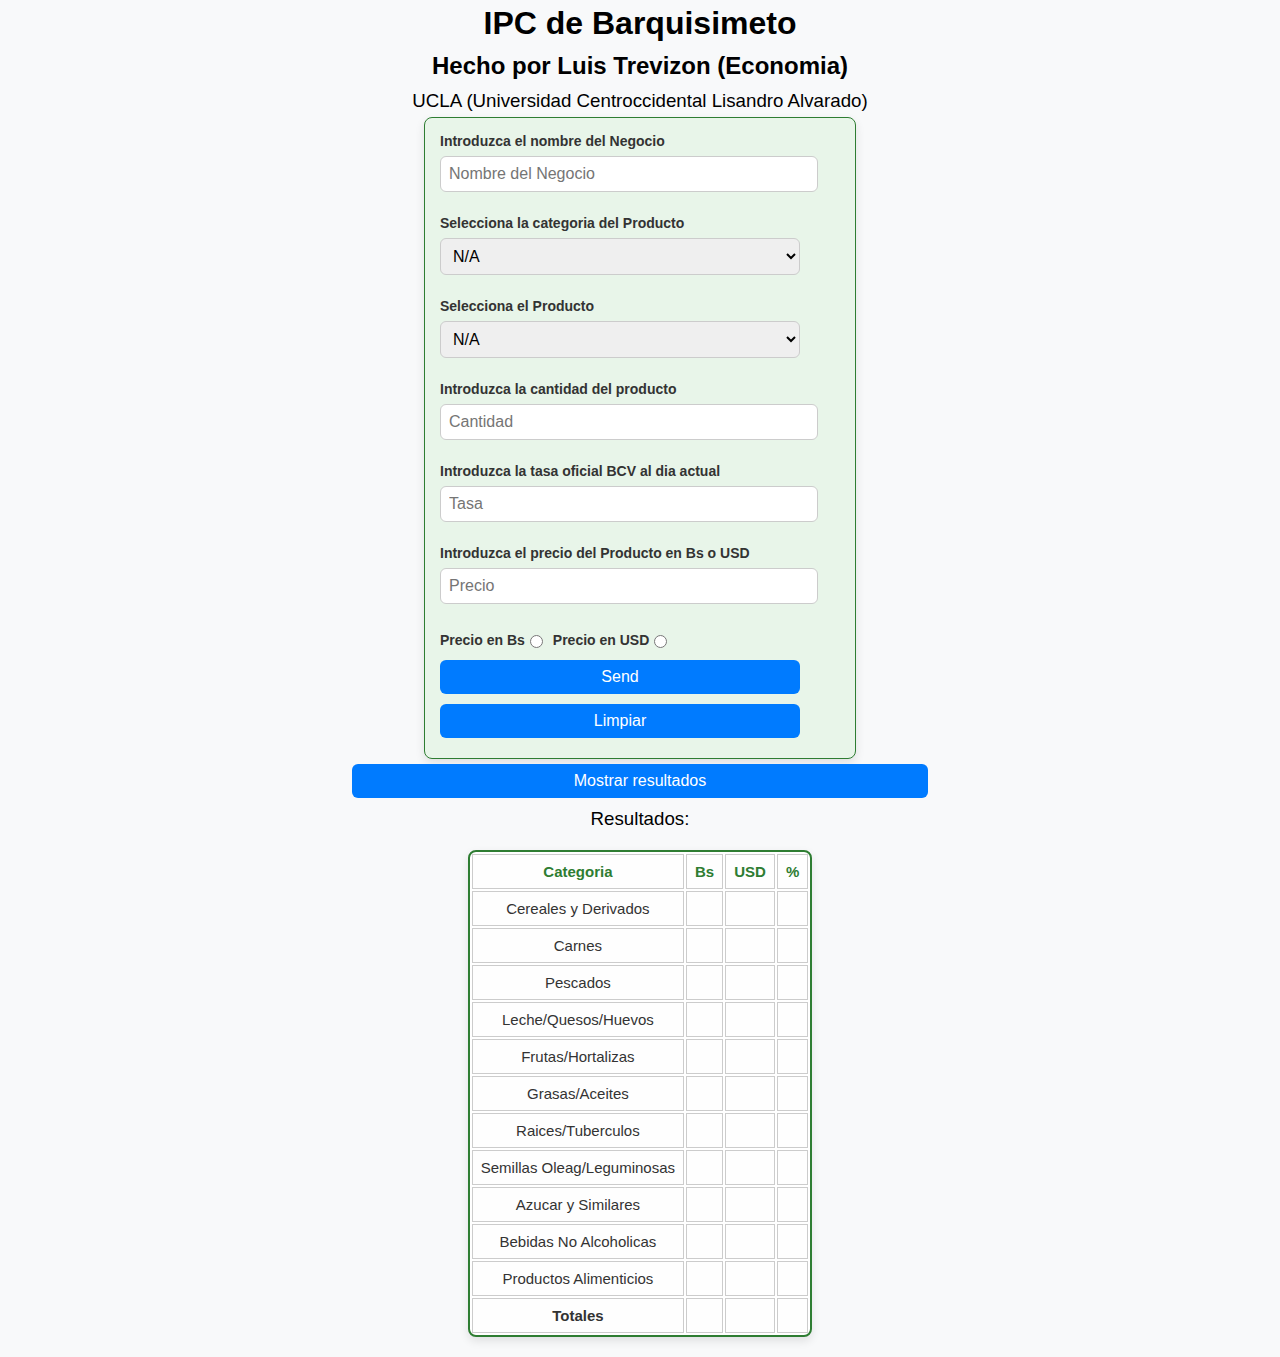
<file: index.html>
<!DOCTYPE html>
<html lang="en">

<head>
    <meta charset="UTF-8">
    <meta name="viewport" content="width=device-width, initial-scale=1.0">
    <link rel="stylesheet" href="estilos.css">
    <title>IPC</title>
</head>

<body>
    <h1>IPC de Barquisimeto</h1>
    <h2>Hecho por Luis Trevizon (Economia)</h2>
    <h3>UCLA (Universidad Centroccidental Lisandro Alvarado)</h3>

    <form>
        <label for="">Introduzca el nombre del Negocio</label>
        <input name="nombre_negocio" type="text" placeholder="Nombre del Negocio" required>
        <br>
        <label for="">Selecciona la categoria del Producto</label>
        <select name="categoria_producto" id="categoria" onchange="cambia_categorias()">
            <option value="">N/A</option>
            <option value="cereales_derivados">Cereales y Derivados</option>
            <option value="carnes">Carnes</option>
            <option value="pescados">Pescados</option>
            <option value="leche_quesos_huevos">Leche/Quesos/Huevos</option>
            <option value="frutas_hortalizas">Frutas/Hortalizas</option>
            <option value="grasas_aceites">Grasas/Aceites</option>
            <option value="raices_tuberculos">Raices/Tuberculos</option>
            <option value="semillas_oleag_leguminosas">Semillas Oleag/Leguminosas</option>
            <option value="azucar_similares">Azucar y Similares</option>
            <option value="bebidas_no_alcoholicas">Bebidas No Alcoholicas</option>
            <option value="productos_alimenticios">Productos Alimenticios</option>
        </select>
        <br>
        <label for="">Selecciona el Producto</label>
        <select name="nombre_producto" id="producto" onchange="cambia_categorias()">
            <option value="">N/A</option>
        </select>
        <br>
        <label for="">Introduzca la cantidad del producto</label>
        <input name="cantidad" type="text" placeholder="Cantidad" required>
        <br>
        <label for="">Introduzca la tasa oficial BCV al dia actual</label>
        <input name="tasa_bcv" type="number" step="0.01" placeholder="Tasa" required>
        <br>
        <label for="">Introduzca el precio del Producto en Bs o USD</label>
        <input id="precio" type="number" step="0.01" placeholder="Precio" required>
        <br>
        <div class="radio-group">
            <label>Precio en Bs</label>
            <input type="radio" name="precio_eleccion" value="precio_bs">
            <br>
            <label>Precio en USD</label>
            <input type="radio" name="precio_eleccion" value="precio_usd">
        </div>
        <button type="submit" onclick="sample(this);return false;">Send</button>
        <button type="reset">Limpiar</button>
    </form>
    <button style="width: 45%;" onclick="actualizar_tabla()">Mostrar resultados</button>
    <div id="resultado">
        <h3>Resultados:</h3>
        <table>
            <thead>
                <th>Categoria</th>
                <th>Bs</th>
                <th>USD</th>
                <th>%</th>
            </thead>
            <tbody>
                <tr>
                    <td>Cereales y Derivados</td>
                    <td id="cereales_derivados_bs"></td>
                    <td id="cereales_derivados_usd"></td>
                    <td id="cereales_derivados_porcentaje"></td>
                </tr>
                <tr>
                    <td>Carnes</td>
                    <td id="carnes_bs"></td>
                    <td id="carnes_usd"></td>
                    <td id="carnes_porcentaje"></td>
                </tr>
                <tr>
                    <td>Pescados</td>
                    <td id="pescados_bs"></td>
                    <td id="pescados_usd"></td>
                    <td id="pescados_porcentaje"></td>
                </tr>
                <tr>
                    <td>Leche/Quesos/Huevos</td>
                    <td id="leche_quesos_huevos_bs"></td>
                    <td id="leche_quesos_huevos_usd"></td>
                    <td id="leche_quesos_huevos_porcentaje"></td>
                </tr>
                <tr>
                    <td>Frutas/Hortalizas</td>
                    <td id="frutas_hortalizas_bs"></td>
                    <td id="frutas_hortalizas_usd"></td>
                    <td id="frutas_hortalizas_porcentaje"></td>
                </tr>
                <tr>
                    <td>Grasas/Aceites</td>
                    <td id="grasas_aceites_bs"></td>
                    <td id="grasas_aceites_usd"></td>
                    <td id="grasas_aceites_porcentaje"></td>
                </tr>
                <tr>
                    <td>Raices/Tuberculos</td>
                    <td id="raices_tuberculos_bs"></td>
                    <td id="raices_tuberculos_usd"></td>
                    <td id="raices_tuberculos_porcentaje"></td>
                </tr>
                <tr>
                    <td>Semillas Oleag/Leguminosas</td>
                    <td id="semillas_oleag_leguminosas_bs"></td>
                    <td id="semillas_oleag_leguminosas_usd"></td>
                    <td id="semillas_oleag_leguminosas_porcentaje"></td>
                </tr>
                <tr>
                    <td>Azucar y Similares</td>
                    <td id="azucar_similares_bs"></td>
                    <td id="azucar_similares_usd"></td>
                    <td id="azucar_similares_porcentaje"></td>
                </tr>
                <tr>
                    <td>Bebidas No Alcoholicas</td>
                    <td id="bebidas_no_alcoholicas_bs"></td>
                    <td id="bebidas_no_alcoholicas_usd"></td>
                    <td id="bebidas_no_alcoholicas_porcentaje"></td>
                </tr>
                <tr>
                    <td>Productos Alimenticios</td>
                    <td id="productos_alimenticios_bs"></td>
                    <td id="productos_alimenticios_usd"></td>
                    <td id="productos_alimenticios_porcentaje"></td>
                </tr>
            </tbody>
            <tfoot>
                <tr>
                    <td>Totales</td>
                    <td id="totales_bs"></td>
                    <td id="totales_usd"></td>
                    <td id="totales_porcentaje"></td>
                </tr>
            </tfoot>
        </table>
    </div>
</body>
<script>
    async function actualizar_tabla() {
        var datos_totales = await getArray()
        var carnes_usd = []
        var carnes_bs = []
        var cereales_derivados_usd = []
        var cereales_derivados_bs = []
        var pescados_usd = []
        var pescados_bs = []
        var leche_quesos_huevos_usd = []
        var leche_quesos_huevos_bs = []
        var frutas_hortalizas_usd = []
        var frutas_hortalizas_bs = []
        var grasas_aceites_usd = []
        var grasas_aceites_bs = []
        var raices_tuberculos_usd = []
        var raices_tuberculos_bs = []
        var semillas_oleag_leguminosas_usd = []
        var semillas_oleag_leguminosas_bs = []
        var azucar_similares_usd = []
        var azucar_similares_bs = []
        var bebidas_no_alcoholicas_usd = []
        var bebidas_no_alcoholicas_bs = []
        var productos_alimenticios_usd = []
        var productos_alimenticios_bs = []
        var total_bs = []
        var total_usd = []
        for (let i = 0; i < datos_totales.length; i++) {
            if (datos_totales[i][0] == "carnes") {
                carnes_usd.push(datos_totales[i][1])
                carnes_bs.push(datos_totales[i][2])
            } else if (datos_totales[i][0] == "cereales_derivados") {
                cereales_derivados_usd.push(datos_totales[i][1])
                cereales_derivados_bs.push(datos_totales[i][2])
            } else if (datos_totales[i][0] == "pescados") {
                pescados_usd.push(datos_totales[i][1])
                pescados_bs.push(datos_totales[i][2])
            } else if (datos_totales[i][0] == "leche_quesos_huevos") {
                leche_quesos_huevos_usd.push(datos_totales[i][1])
                leche_quesos_huevos_bs.push(datos_totales[i][2])
            } else if (datos_totales[i][0] == "frutas_hortalizas") {
                frutas_hortalizas_usd.push(datos_totales[i][1])
                frutas_hortalizas_bs.push(datos_totales[i][2])
            } else if (datos_totales[i][0] == "grasas_aceites") {
                grasas_aceites_usd.push(datos_totales[i][1])
                grasas_aceites_bs.push(datos_totales[i][2])
            } else if (datos_totales[i][0] == "raices_tuberculos") {
                raices_tuberculos_usd.push(datos_totales[i][1])
                raices_tuberculos_bs.push(datos_totales[i][2])
            } else if (datos_totales[i][0] == "semillas_oleag_leguminosas") {
                semillas_oleag_leguminosas_usd.push(datos_totales[i][1])
                semillas_oleag_leguminosas_bs.push(datos_totales[i][2])
            } else if (datos_totales[i][0] == "azucar_similares") {
                azucar_similares_usd.push(datos_totales[i][1])
                azucar_similares_bs.push(datos_totales[i][2])
            } else if (datos_totales[i][0] == "bebidas_no_alcoholicas") {
                bebidas_no_alcoholicas_usd.push(datos_totales[i][1])
                bebidas_no_alcoholicas_bs.push(datos_totales[i][2])
            } else if (datos_totales[i][0] == "productos_alimenticios") {
                productos_alimenticios_usd.push(datos_totales[i][1])
                productos_alimenticios_bs.push(datos_totales[i][2])
            }
            total_bs.push(datos_totales[i][2])
            total_usd.push(datos_totales[i][1])
        }
        document.getElementById("carnes_porcentaje").textContent = Math.round((sumar_arr(carnes_usd) / sumar_arr(total_usd)) * 10000) / 100 + "%"
        document.getElementById("cereales_derivados_porcentaje").textContent = Math.round((sumar_arr(cereales_derivados_usd) / sumar_arr(total_usd)) * 10000) / 100 + "%"
        document.getElementById("pescados_porcentaje").textContent = Math.round((sumar_arr(pescados_usd) / sumar_arr(total_usd)) * 100) / 100 + "%"
        document.getElementById("leche_quesos_huevos_porcentaje").textContent = Math.round((sumar_arr(leche_quesos_huevos_usd) / sumar_arr(total_usd)) * 10000) / 100 + "%"
        document.getElementById("frutas_hortalizas_porcentaje").textContent = Math.round((sumar_arr(frutas_hortalizas_usd) / sumar_arr(total_usd)) * 10000) / 100 + "%"
        document.getElementById("grasas_aceites_porcentaje").textContent = Math.round((sumar_arr(grasas_aceites_usd) / sumar_arr(total_usd)) * 10000) / 100 + "%"
        document.getElementById("raices_tuberculos_porcentaje").textContent = Math.round((sumar_arr(raices_tuberculos_usd) / sumar_arr(total_usd)) * 10000) / 100 + "%"
        document.getElementById("semillas_oleag_leguminosas_porcentaje").textContent = Math.round((sumar_arr(semillas_oleag_leguminosas_usd) / sumar_arr(total_usd)) * 10000) / 100 + "%"
        document.getElementById("azucar_similares_porcentaje").textContent = Math.round((sumar_arr(azucar_similares_usd) / sumar_arr(total_usd)) * 10000) / 100 + "%"
        document.getElementById("bebidas_no_alcoholicas_porcentaje").textContent = Math.round((sumar_arr(bebidas_no_alcoholicas_usd) / sumar_arr(total_usd)) * 10000) / 100 + "%"
        document.getElementById("productos_alimenticios_porcentaje").textContent = Math.round((sumar_arr(productos_alimenticios_usd) / sumar_arr(total_usd)) * 10000) / 100 + "%"
        document.getElementById("totales_porcentaje").textContent = Math.round((sumar_arr(total_usd) / sumar_arr(total_usd)) * 10000) / 100 + "%"
        document.getElementById("carnes_usd").textContent = Math.round(sumar_arr(carnes_usd) * 100) / 100
        document.getElementById("carnes_bs").textContent = Math.round(sumar_arr(carnes_bs) * 100) / 100
        document.getElementById("cereales_derivados_usd").textContent = Math.round(sumar_arr(cereales_derivados_usd) * 100) / 100
        document.getElementById("cereales_derivados_bs").textContent = Math.round(sumar_arr(cereales_derivados_bs) * 100) / 100
        document.getElementById("pescados_usd").textContent = Math.round(sumar_arr(pescados_usd) * 100) / 100
        document.getElementById("pescados_bs").textContent = Math.round(sumar_arr(pescados_bs) * 100) / 100
        document.getElementById("leche_quesos_huevos_usd").textContent = Math.round(sumar_arr(leche_quesos_huevos_usd) * 100) / 100
        document.getElementById("leche_quesos_huevos_bs").textContent = Math.round(sumar_arr(leche_quesos_huevos_bs) * 100) / 100
        document.getElementById("frutas_hortalizas_usd").textContent = Math.round(sumar_arr(frutas_hortalizas_usd) * 100) / 100
        document.getElementById("frutas_hortalizas_bs").textContent = Math.round(sumar_arr(frutas_hortalizas_bs) * 100) / 100
        document.getElementById("grasas_aceites_usd").textContent = Math.round(sumar_arr(grasas_aceites_usd) * 100) / 100
        document.getElementById("grasas_aceites_bs").textContent = Math.round(sumar_arr(grasas_aceites_bs) * 100) / 100
        document.getElementById("raices_tuberculos_usd").textContent = Math.round(sumar_arr(raices_tuberculos_usd) * 100) / 100
        document.getElementById("raices_tuberculos_bs").textContent = Math.round(sumar_arr(raices_tuberculos_bs) * 100) / 100
        document.getElementById("semillas_oleag_leguminosas_usd").textContent = Math.round(sumar_arr(semillas_oleag_leguminosas_usd) * 100) / 100
        document.getElementById("semillas_oleag_leguminosas_bs").textContent = Math.round(sumar_arr(semillas_oleag_leguminosas_bs) * 100) / 100
        document.getElementById("azucar_similares_usd").textContent = Math.round(sumar_arr(azucar_similares_usd) * 100) / 100
        document.getElementById("azucar_similares_bs").textContent = Math.round(sumar_arr(azucar_similares_bs) * 100) / 100
        document.getElementById("bebidas_no_alcoholicas_usd").textContent = Math.round(sumar_arr(bebidas_no_alcoholicas_usd) * 100) / 100
        document.getElementById("bebidas_no_alcoholicas_bs").textContent = Math.round(sumar_arr(bebidas_no_alcoholicas_bs) * 100) / 100
        document.getElementById("productos_alimenticios_usd").textContent = Math.round(sumar_arr(productos_alimenticios_usd) * 100) / 100
        document.getElementById("productos_alimenticios_bs").textContent = Math.round(sumar_arr(productos_alimenticios_bs) * 100) / 100
        document.getElementById("totales_usd").textContent = Math.round(sumar_arr(total_usd) * 100) / 100
        document.getElementById("totales_bs").textContent = Math.round(sumar_arr(total_bs) * 100) / 100
    }
    async function mostrar_resultados() {
        var arr_bs = []
        var arr_usd = []
        arr_bs = await getArray(7)
        arr_usd = await getArray(6)
        var total_bs = sumar_arr(arr_bs)
        var total_usd = sumar_arr(arr_usd)
        document.getElementById("total-bs").textContent = "Total en Bolivares (Bs): " + Math.round(total_bs * 100) / 100
        document.getElementById("total-usd").textContent = "Total en  Dolares ($): " + Math.round(total_usd * 100) / 100
    }
    function sample(e) {
        if (e.form.cantidad.value == "" || e.form.tasa_bcv.value == "" || e.form.precio.value == "" || e.form.precio_eleccion.value == "" || e.form.nombre_negocio.value == "" || e.form.categoria_producto.value == "" || e.form.nombre_producto.value == "") {
            alert("Algun valor esta vacio")
            return false
        }
        var precio_usd = 0
        var precio_bs = 0
        if (e.form.precio_eleccion.value == "precio_bs") {
            precio_usd = e.form.precio.value / e.form.tasa_bcv.value
            precio_bs = e.form.precio.value
        } else {
            precio_bs = e.form.precio.value * e.form.tasa_bcv.value
            precio_usd = e.form.precio.value
        }
        const url = "https://script.google.com/macros/s/AKfycbwofCQeC_3fiTxljUTbUvY5YcEvpH0u6hyAEP4ZqDHEsY2ybdozxuUAt3urwfv8mXoY/exec"; // Please set your Web Apps URL.
        const obj = {
            "": "",
            "cantidad": e.form.cantidad.value,
            "tasa_bcv": e.form.tasa_bcv.value,
            "precio_usd": parseFloat(precio_usd),
            "nombre_negocio": e.form.nombre_negocio.value,
            "nombre_producto": e.form.nombre_producto.value,
            "categoria_producto": e.form.categoria_producto.value,
            "precio_bs": parseFloat(precio_bs)
        }
        const query = new URLSearchParams(obj);
        fetch(url + "?" + query, { method: "POST" })
            .then((res) => res.json())
            .then((res) => {
                console.log(res);
                e.form.reset();
                alert(res.result);
            });
    }
    async function getArray() {
        const url = `https://script.google.com/macros/s/AKfycbz3GR0kFg4jsDe5TEE77VnwdVMOALWL-WE0FKqlNPRI722uPTuXL-DogKUK_I9E_jHK/exec`;
        var numb = await fetch(url)
            .then(response => {
                if (!response.ok) throw new Error('Error en la respuesta');
                return response.json();
            })
            .then(data => {
                console.log('Datos recibidos:', data.data);
                return data.data;
            })
            .catch(error => {
                console.error('Error al obtener los datos:', error);
            });
        return numb
    }


    var value_pescados = ["", "atun_fresco", "atun_enlatado", "sardina_fresca", "sardina_enlatada", "cazon_merluza", "coro_coro_carite"]
    var value_carnes = ["", "molida_res", "lagarto", "higado_res", "carne_pollo", "jamon", "mortadela", "carne_cochino", "bistec"]
    var value_cereales_derivados = ["", "arroz", "avena_derivados", "harina_maiz_precocida", "harina_trigo", "pastas_alimenticias", "pan_trigo"]
    var value_leche_quesos_huevos = ["", "huevo_gallina", "leche_polvo", "queso_blanco", "queso_amarillo"]
    var value_frutas_hortalizas = ["", "cambur_banano", "guayaba", "lechoza", "melon", "naranja", "patilla", "platano_maduro", "piña", "parchita", "limon", "remolacha", "auyama", "cebolla", "pimenton", "tomate", "zanahoria", "espinaca", "repollo"]
    var value_grasas_aceites = ["", "aceite_vegetal", "margarina"]
    var value_raices_tuberculos = ["", "apio", "ocumo", "papas", "yuca", "verduras_surtidas"]
    var value_semillas_oleag_leguminosas = ["", "caraotas_negras", "arvejas", "frijoles", "lentejas"]
    var value_azucar_similares = ["", "azucar", "sal"]
    var value_bebidas_no_alcoholicas = ["", "refrescos_gaseosos", "cafe_molido"]
    var value_productos_alimenticios = ["", "mayonesa", "salsa_tomate", "vinagre"]
    var texto_pescados = ["N/A", "Atun Fresco", "Atun Enlatado", "Sardina Fresca", "Sardina Enlatada", "Cazon/Merluza", "Coro-Coro/Carite"]
    var texto_carnes = ["N/A", "Molida de Res", "Lagarto", "Higado de Res", "Carne de Pollo", "Jamon", "Mortadela", "Carne de Cochino", "Bistec"]
    var texto_cereales_derivados = ["N/A", "Arroz", "Avena y Derivados", "Harina de Maiz Precocida", "Harina de Trigo", "Pastas Alimenticias", "Pan de Trigo"]
    var texto_leche_quesos_huevos = ["N/A", "Huevo de Gallina", "Leche en Polvo", "Queso Blanco", "Queso Amarillo"]
    var texto_frutas_hortalizas = ["N/A", "Cambur banano", "Guayaba", "Lechoza", "Melon", "Naranja", "Patilla", "Platano maduro", "Piña", "Parchita", "Limon", "Remolacha", "Auyama", "Cebolla", "Pimenton", "Tomate", "Zanahoria", "Espinaca", "Repollo"]
    var texto_grasas_aceites = ["N/A", "Aceite Vegetal", "Margarina"]
    var texto_raices_tuberculos = ["N/A", "Apio", "Ocumo", "Papas", "Yuca", "Verduras Surtidas"]
    var texto_semillas_oleag_leguminosas = ["N/A", "Caraotas Negras", "Arvejas", "Frijoles", "Lentejas"]
    var texto_azucar_similares = ["N/A", "Azucar", "Sal"]
    var texto_bebidas_no_alcoholicas = ["N/A", "Refrescos gaseosos", "Cafe Molido"]
    var texto_productos_alimenticios = ["N/A", "Mayonesa", "Salsa de Tomate", "Vinagre"]
    function cambia_categorias() {
        producto = document.getElementById("producto")
        var categoria = document.getElementById("categoria").value
        console.log(categoria)
        if (categoria != "") {
            value = eval("value_" + categoria)
            texto = eval("texto_" + categoria)
            num_categoria = value.length
            producto.length = num_categoria
            i = 0
            while (i < num_categoria) {
                producto.options[i].value = value[i]
                producto.options[i].text = texto[i]
                i++
            }
        } else {
            producto.length = 1
            producto.options[0].value = ""
            producto.options[0].text = "N/A"
        }
    }
    function sumar_arr(arr) {
        var sum = 0
        for (var i = 0; i < arr.length; i++) {
            sum += arr[i]
        }
        return sum
    }
</script>

</html>
</file>
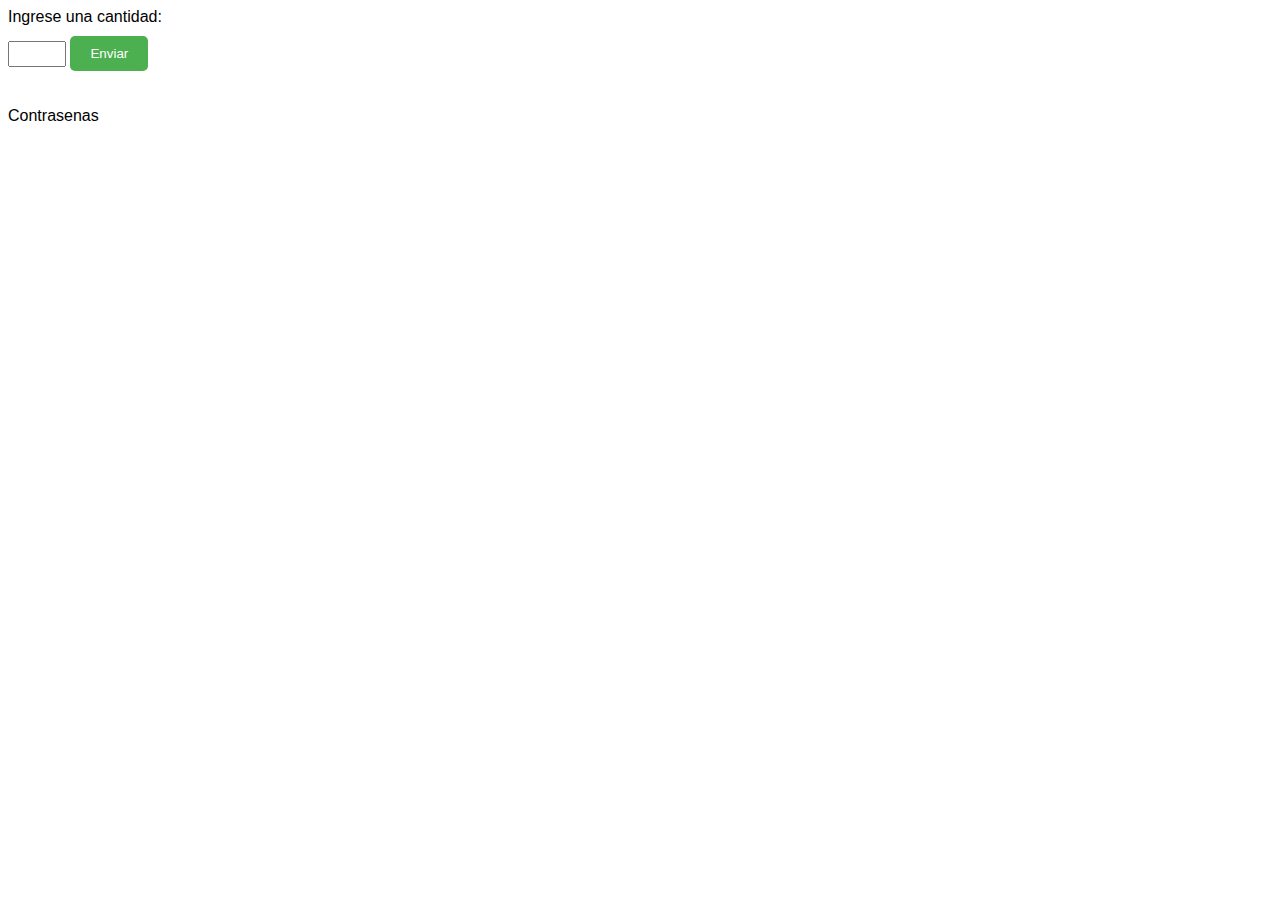
<file: prueba.html>
<!-- index.html -->
<!DOCTYPE html>
<html lang="es">

<head>
    <meta charset="UTF-8">
    <meta name="viewport" content="width=device-width, initial-scale=1.0">
    <title>Prueba</title>
    <link rel="stylesheet" href="styles.css">
    <meta http-equiv="Content-Security-Policy" content="default-src 'self'; script-src 'self' http://127.0.0.1:8000/">
    <meta http-equiv="Access-Control-Allow-Origin" content="*">
    <meta http-equiv="Access-Control-Allow-Methods" content="GET, POST, OPTIONS">
    <meta http-equiv="Access-Control-Allow-Headers" content="Content-Type, Accept">
</head>

<body>
    <label for="cantidad">Ingrese una cantidad:</label>
    <input type="number" id="cantidad" name="cantidad">
    <button id="enviar">Enviar</button>
    <div id="resultado">
        <p>Contrasenas</p>
    </div>

    <script src="script.js"></script>
</body>

</html>
</file>
<file: estilos.css>
body {
    font-family: Arial, sans-serif;
    background-color: #f8f9fa;
    margin: 0;
    padding: 0;
    display: flex;
    flex-direction: column;
    justify-content: center;
    align-items: center;
    min-height: 100vh;
}

h1 {
    text-align: center;
    font-weight: bold;
    margin-top: 5px;
    margin-bottom: 5px;

}

h2 {
    text-align: center;
    font-weight: bold;
    margin-top: 5px;
    margin-bottom: 5px;

}

h3 {
    text-align: center;
    margin-top: 5px;
    margin-bottom: 5px;
    font-weight: normal;
}

hr {
    width: 100%;
    height: 100%;
}

form {
    background: #e8f5e9;
    padding: 15px;
    /* Reducido de 20px a 15px para hacer el formulario más compacto */
    border-radius: 8px;
    box-shadow: 0px 4px 10px rgba(0, 0, 0, 0.1);
    width: 400px;
    display: flex;
    flex-direction: column;
    border: 1px solid #2e7d32;
}

table {
    border-collapse: separate;
    /* Permite mostrar bordes separados */
    border-spacing: 2px;
    /* Espacio entre celdas */
    border: 2px solid #2e7d32;
    width: 100%;
    max-width: 400px;
    margin: 20px auto;
    background-color: #ffffff;
    box-shadow: 0 4px 10px rgba(0, 0, 0, 0.1);
    border-radius: 8px;
    overflow: hidden;
    font-family: Arial, sans-serif;
    font-size: 15px;
}

caption {
    padding: 12px;
    font-size: 1.1rem;
    font-weight: bold;
    color: #2e7d32;
    background-color: #e8f5e9;
    border-bottom: 1px solid #ccc;
}

thead {
    background-color: #e8f5e9;
}

th,
td {
    padding: 8px;
    text-align: center;
    border: 1px solid #ccc;
    /* Aquí se asegura el borde interno visible */
    color: #333;
    background-color: #fefefe;
}

th {
    font-weight: bold;
    color: #2e7d32;
}

tfoot {
    background-color: #f1f8e9;
    font-weight: bold;
    color: #003153;
    border-top: 2px solid #2e7d32;
}

tr:hover {
    background-color: #f4fdf3;
}

@media (max-width: 480px) {
    table {
        width: 95%;
    }

    th,
    td {
        font-size: 14px;
        padding: 6px;
    }

    caption {
        font-size: 1rem;
    }
}



input,
select,
button {
    width: 90%;
    padding: 8px;
    /* Reducido de 10px a 8px para menos altura en los elementos */
    margin: 5px 0;
    /* Reducido de 8px a 5px para menos separación entre elementos */
    border: 1px solid #ccc;
    border-radius: 6px;
    font-size: 16px;
}

label {
    font-size: 14px;
    font-weight: bold;
    color: #333;
    margin-bottom: 2px;
    /* Reducido de 3px a 2px para menor separación */
}

.radio-group {
    display: flex;
    align-items: center;
    gap: 5px;
    /* Reducido de 10px a 5px para menor separación entre radio buttons */
    margin: 5px 0;
    /* Reducido de 8px a 5px para menor separación vertical */
}

.radio-group input[type="radio"] {
    width: auto;
    margin: 0;
}

button {
    background-color: #007bff;
    color: white;
    font-size: 16px;
    border: none;
    cursor: pointer;
    transition: background 0.3s;
    border-radius: 6px;
}

button:hover {
    background-color: #0056b3;
}

@media (max-width: 480px) {
    body {
        padding: 15px;
    }

    form {
        width: 90%;
    }
}
</file>
<file: styles.css>
/* styles.css */
body {
    font-family: Arial, sans-serif;
}

label {
    display: block;
    margin-bottom: 10px;
}

input[type="number"] {
    width: 50px;
    height: 20px;
    margin-bottom: 20px;
}

button {
    background-color: #4CAF50;
    color: #fff;
    padding: 10px 20px;
    border: none;
    border-radius: 5px;
    cursor: pointer;
}

button:hover {
    background-color: #3e8e41;
}

#resultado {
    margin-top: 20px;
}
</file>
